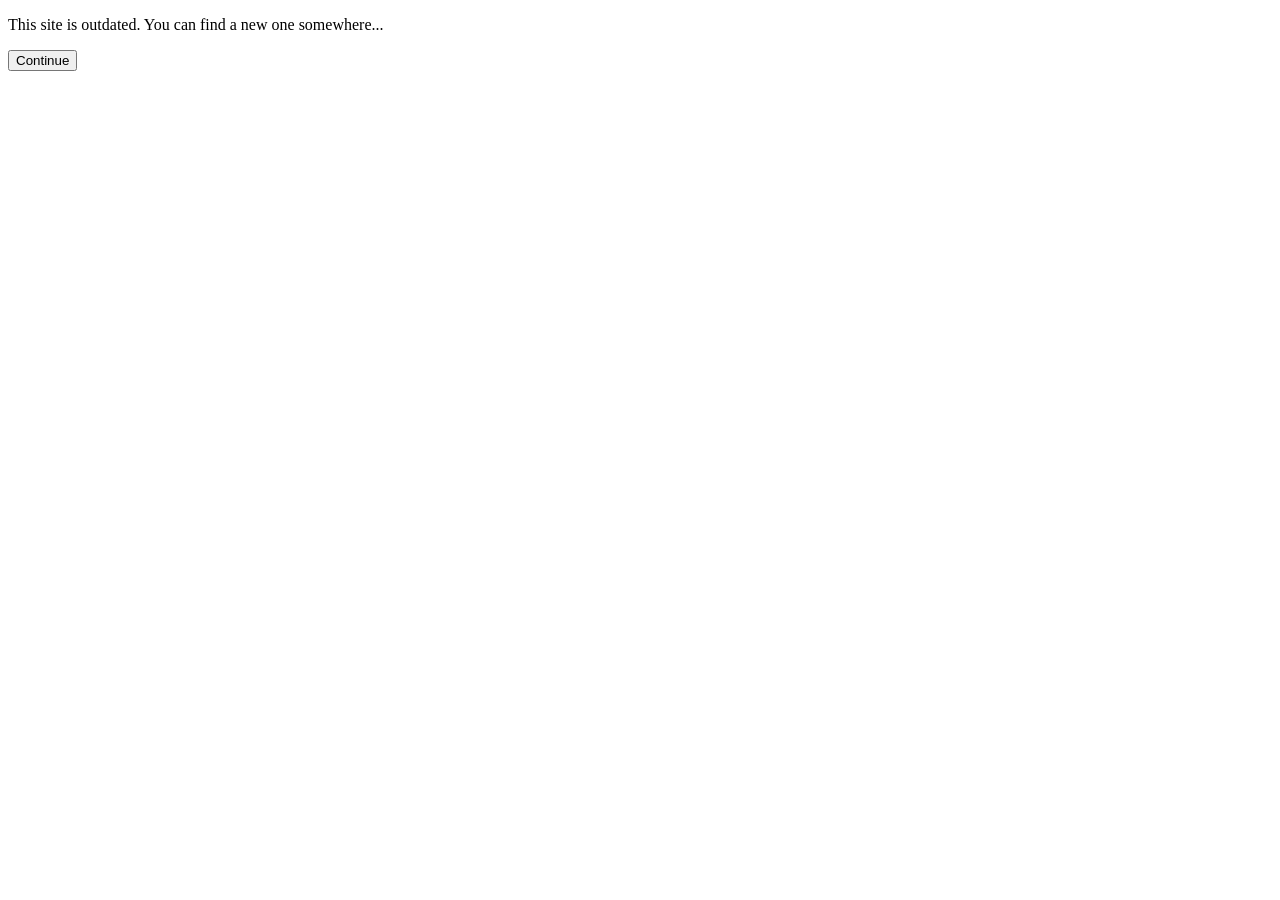
<file: index.html>
<!DOCTYPE html>
<html>
    <head>
        <title>...</title>
    </head>
    <body>
        <p>This site is outdated. You can find a new one somewhere...</p>
        <button id="continue">Continue</button>
        <script>
            const continueBtn = document.getElementById("continue");
            continueBtn.addEventListener("click", (event) => {
                window.location.replace("a.html");
            });
        </script>
    </body>
</html>
</file>
